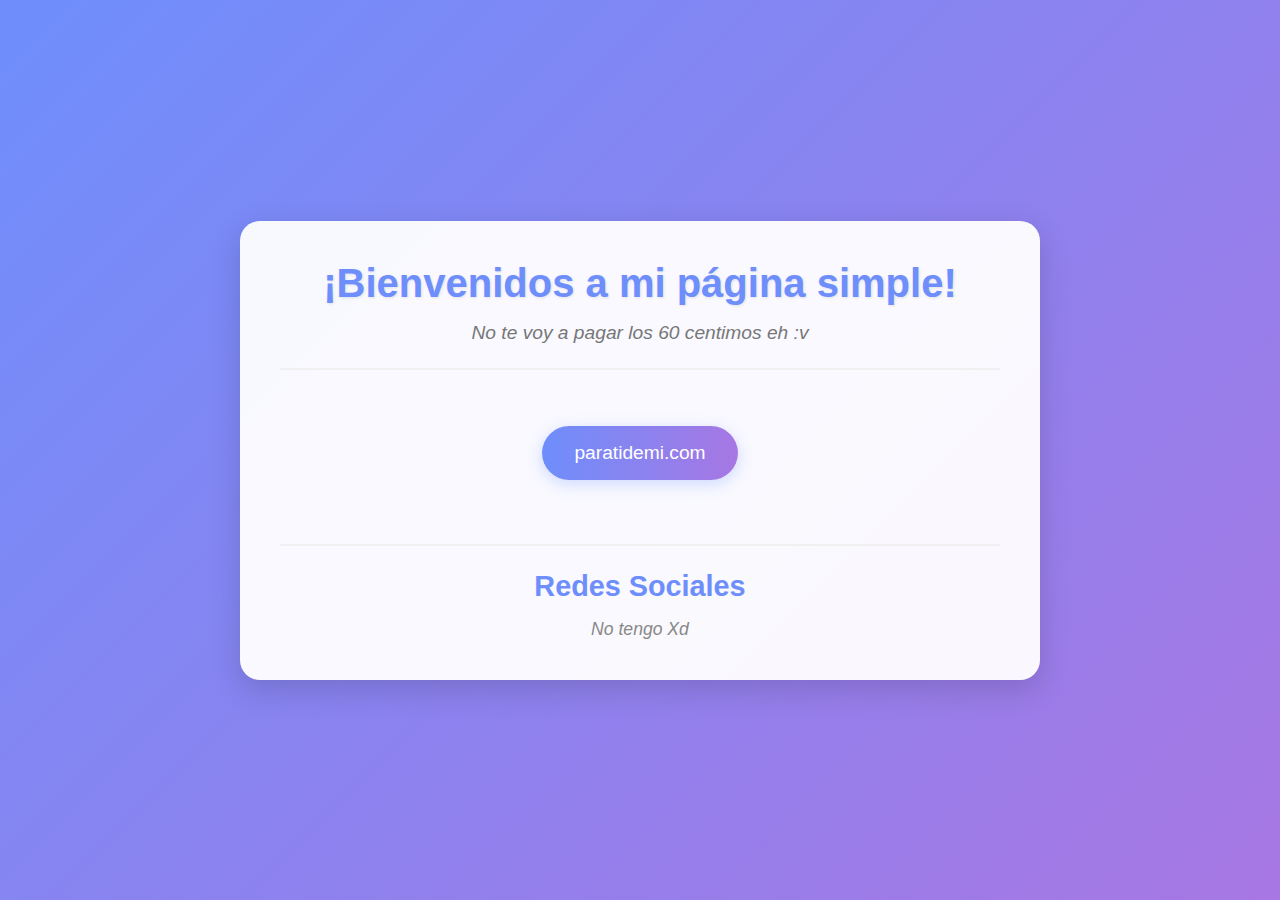
<file: index.html>
<!DOCTYPE html>
<html lang="es">
<head>
    <meta charset="UTF-8">
    <meta name="viewport" content="width=device-width, initial-scale=1.0">
    <title>Pagina Simple p</title>
    <link rel="stylesheet" href="https://cdnjs.cloudflare.com/ajax/libs/font-awesome/6.4.0/css/all.min.css">
    <link rel="stylesheet" href="styles.css">
</head>
<body>
  <div class="container">
    <header>
      <h1>¡Bienvenidos a mi página simple!</h1>
      <p>No te voy a pagar los 60 centimos eh :v</p>
    </header>
    
    <main>
      <a href="https://sites.google.com/view/paratidemi/p%C3%A1gina-principal" target="_blank" class="btn-primary">
        <button>paratidemi.com</button>
      </a>
    </main>

    <footer>
      <section class="social-section">
        <h2>Redes Sociales</h2>
        <div class="social-group">
          <p>No tengo Xd</p>
        </div>
      </section>
    </footer>
  </div>
</body>
</html>
</file>
<file: styles.css>
/* Reset y configuración base */
* {
    margin: 0;
    padding: 0;
    box-sizing: border-box;
    font-family: 'Segoe UI', Tahoma, Geneva, Verdana, sans-serif;
}

/* Estilos del cuerpo */
body {
    background: linear-gradient(135deg, #6e8efb, #a777e3);
    color: #333;
    min-height: 100vh;
    display: flex;
    flex-direction: column;
    align-items: center;
    justify-content: center;
    padding: 2rem;
}

/* Contenedor principal */
.container {
    max-width: 800px;
    width: 100%;
    background: rgba(255, 255, 255, 0.95);
    border-radius: 20px;
    box-shadow: 0 10px 30px rgba(0, 0, 0, 0.15);
    overflow: hidden;
    padding: 2.5rem;
    text-align: center;
}

/* Encabezado */
header {
    margin-bottom: 2rem;
    padding-bottom: 1.5rem;
    border-bottom: 2px solid #f0f0f0;
}

header h1 {
    color: #6e8efb;
    font-size: 2.5rem;
    margin-bottom: 1rem;
    text-shadow: 1px 1px 3px rgba(0, 0, 0, 0.1);
}

header p {
    color: #777;
    font-size: 1.2rem;
    font-style: italic;
}

/* Botón principal */
.btn-primary {
    display: inline-block;
    margin: 1.5rem 0;
    text-decoration: none;
}

.btn-primary button {
    background: linear-gradient(to right, #6e8efb, #a777e3);
    color: white;
    border: none;
    padding: 1rem 2rem;
    font-size: 1.2rem;
    border-radius: 50px;
    cursor: pointer;
    transition: all 0.3s ease;
    box-shadow: 0 4px 15px rgba(110, 142, 251, 0.3);
}

.btn-primary button:hover {
    transform: translateY(-3px);
    box-shadow: 0 6px 20px rgba(110, 142, 251, 0.4);
}

.btn-primary button:active {
    transform: translateY(1px);
}

/* Sección de redes sociales */
.social-section {
    margin-top: 2.5rem;
    padding-top: 1.5rem;
    border-top: 2px solid #f0f0f0;
}

.social-section h2 {
    color: #6e8efb;
    margin-bottom: 1rem;
    font-size: 1.8rem;
}

.social-group p {
    color: #888;
    font-size: 1.1rem;
    font-style: italic;
}

/* Efectos de animación */
@keyframes fadeIn {
    from {
        opacity: 0;
        transform: translateY(20px);
    }
    to {
        opacity: 1;
        transform: translateY(0);
    }
}

.container {
    animation: fadeIn 0.8s ease-out;
}

/* Diseño responsivo */
@media (max-width: 768px) {
    .container {
        padding: 1.5rem;
    }
    
    header h1 {
        font-size: 2rem;
    }
    
    .btn-primary button {
        padding: 0.8rem 1.5rem;
        font-size: 1rem;
    }
}

@media (max-width: 480px) {
    body {
        padding: 1rem;
    }
    
    header h1 {
        font-size: 1.7rem;
    }
    
    header p {
        font-size: 1rem;
    }
}
</file>
